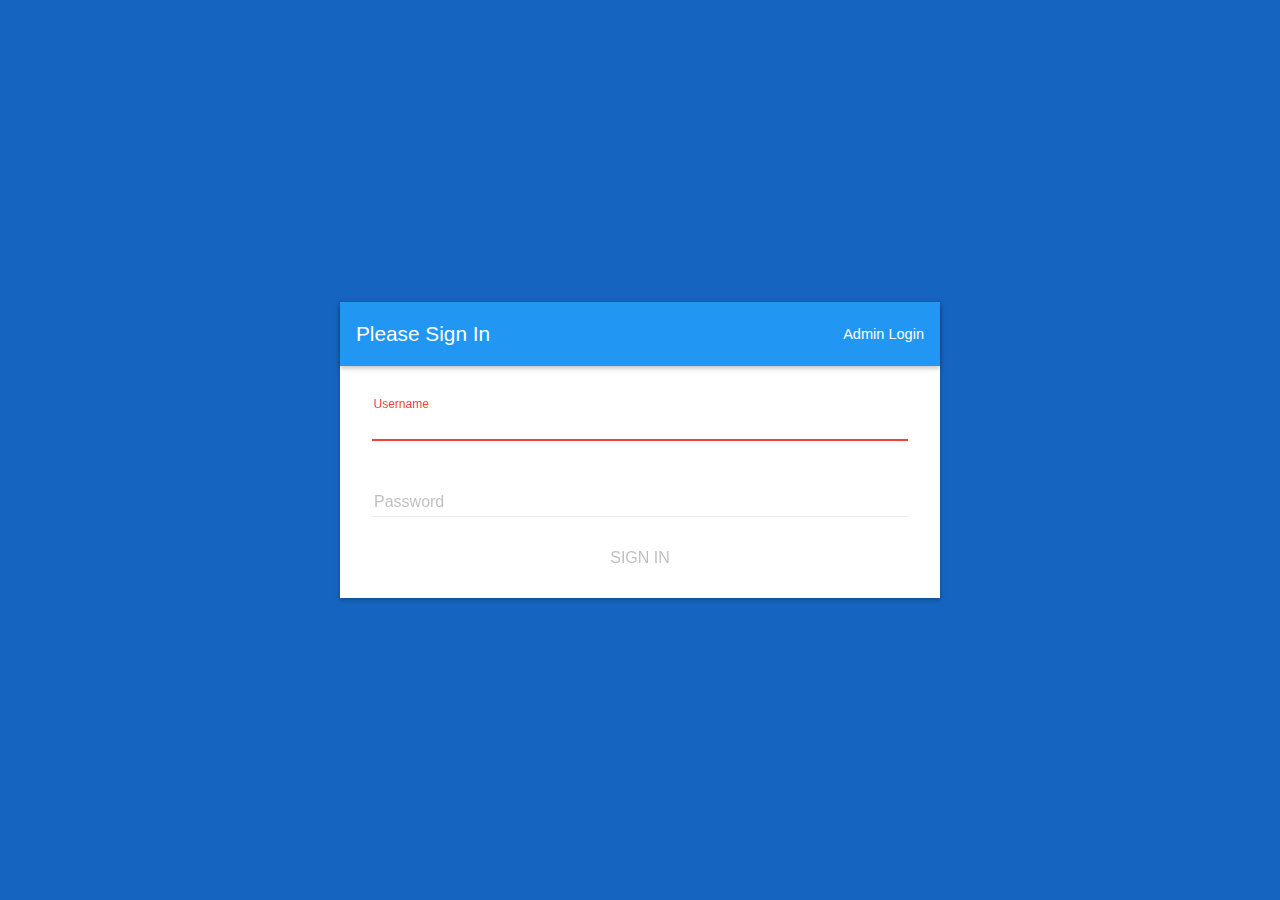
<file: static/index.html>
<!DOCTYPE html>
<html lang="en" ng-app="app">
<head>
    <meta charset="utf-8">
    <meta name="viewport" content="width=device-width, initial-scale=1, maximum-scale=1">
    <title>BISD Handbook Agreement</title>
    <link href="css/angular-material.min.css" rel="stylesheet">
    <link href="css/app.css" rel="stylesheet">
</head>
<body>
    <md-content class="wrapper" layout="column">
        <div class="view" ng-view></div>
        <div class="spacer"></div>
    </md-content>
    <script src="js/angular.min.js"></script>
    <script src="js/angular-route.min.js"></script>
    <script src="js/angular-cookies.min.js"></script>
    <script src="js/angular-animate.min.js"></script>
    <script src="js/angular-aria.min.js"></script>
    <script src="js/angular-material.min.js"></script>
    <script src="js/smart-table.min.js"></script>
    <script src="js/app.js"></script>
</body>
</html>
</file>
<file: static/css/app.css>
html, body, .wrapper, .view {
    min-height: 100%;
    width: 100%;
    margin: 0;
    padding: 0;
    background-color: #1565c0 !important;
}

.view {
    display: -webkit-flex;
    -webkit-align: center;
    -webkit-align-items: center;
    -webkit-flex-grow: 1;
    display: flex;
    align: center;
    align-items: center;
    flex-grow: 1;
}

.main {
    width: 100%;
    max-width: 600px;
    margin: auto;
    background-color: #fff;
    z-index: 0;
}

.main.main-list {
    max-width: 960px;
    padding: 10px;
    margin-top: 15px;
    height: auto;
}

.login-link {
    font-size: .7em;
}

.spacer {
    width: 100%;
    height: 40%;
}

.login-form, .submit-form, .alert {
    padding: 25px 30px;
}

.alert {
    color: #f44336;
}

.info-group {
    margin: 10px;
}

.timeout {
    font-size: 1.4em;
}

.handbook {
    margin: 10px auto;
    text-align: center;
}

.handbook img {
    border: 1px solid #2196F3;
}

#list-table {
    padding: 10px;
    width: 100%;
    text-align: center;
    border-spacing: 0px;
    border-collapse: collapse;
}

#list-table tr {
    border-bottom: 1px solid #aaa;
}

#list-table tbody tr:last-child {
    border-bottom: none;
}

#list-table tr:nth-child(even) {
    background: #ccc;
}

#list-table td {
    padding: 8px;
}

#list-table tfoot {
    font-weight: bold;
    border-top: 1px solid #aaa;
}

.st-sort-ascent:before {
    content: '\25B2';
    padding: 5px;
}

.st-sort-descent:before {
    content: '\25BC';
    padding: 5px;
}

@media (max-device-width : 600px) {

    .main {
        margin-top: 0px;
        width: 100%;
        height: 100%;
    }
    
    .login-form, .submit-form, .alert {
        width: 100%;
    }

    .spacer {
        display: none;
    }
}
</file>
